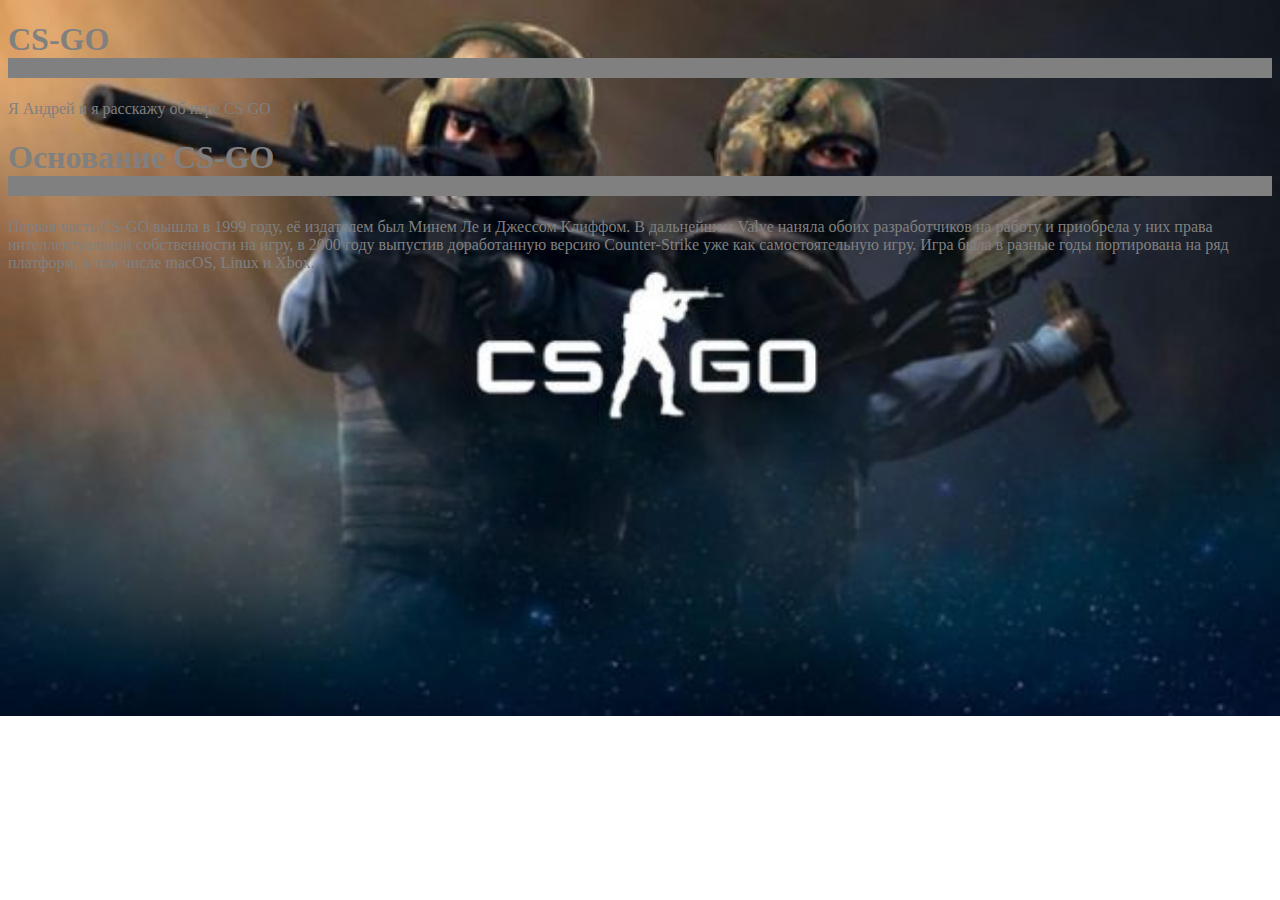
<file: index.html>
<!DOCTYPE html>
<html lang="en">
<head>
  <meta charset="UTF-8">
  <meta http-equiv="X-UA-Compatible" content="IE=edge">
  <meta name="viewport" content="width=device-width, initial-scale=1.0">
  <title>Document</title>
  <link rel="stylesheet" href="style.css">
  <link rel="preconnect" href="https://fonts.googleapis.com">
<link rel="preconnect" href="https://fonts.gstatic.com" crossorigin>
<link href="https://fonts.googleapis.com/css2?family=Roboto:ital,wght@0,100;0,300;0,400;0,500;0,700;0,900;1,100;1,300;1,500&display=swap" rel="stylesheet">
</head>
<body>

 <h1 class="part2"> CS-GO</h1>
<div class="main">
    Я Андрей и я расскажу об игре CS GO
  </div>
  <h1 class="part3">Основание CS-GO</h1>
  <div>
    Первая часть CS-GO вышла в 1999 году, её издателем был Минем Ле и Джессом Клиффом.
    В дальнейшем Valve наняла обоих разработчиков на работу и приобрела у них права интеллектуальной собственности на игру, в 2000 году выпустив доработанную версию Counter-Strike уже как самостоятельную игру. Игра была в разные годы портирована на ряд платформ, в том числе macOS, Linux и Xbox.
  
  </div>
</body>
</html>
</file>
<file: style.css>
.part2{
    border-bottom: 20px solid gray;

}
body{
    font-family: Robot;
    color: gray;
}
body{
    background-image: url("cs.jpg");
    background-repeat: no-repeat;
    background-size: cover;
}
.part3{
    border-bottom: 20px solid gray;
}
</file>
